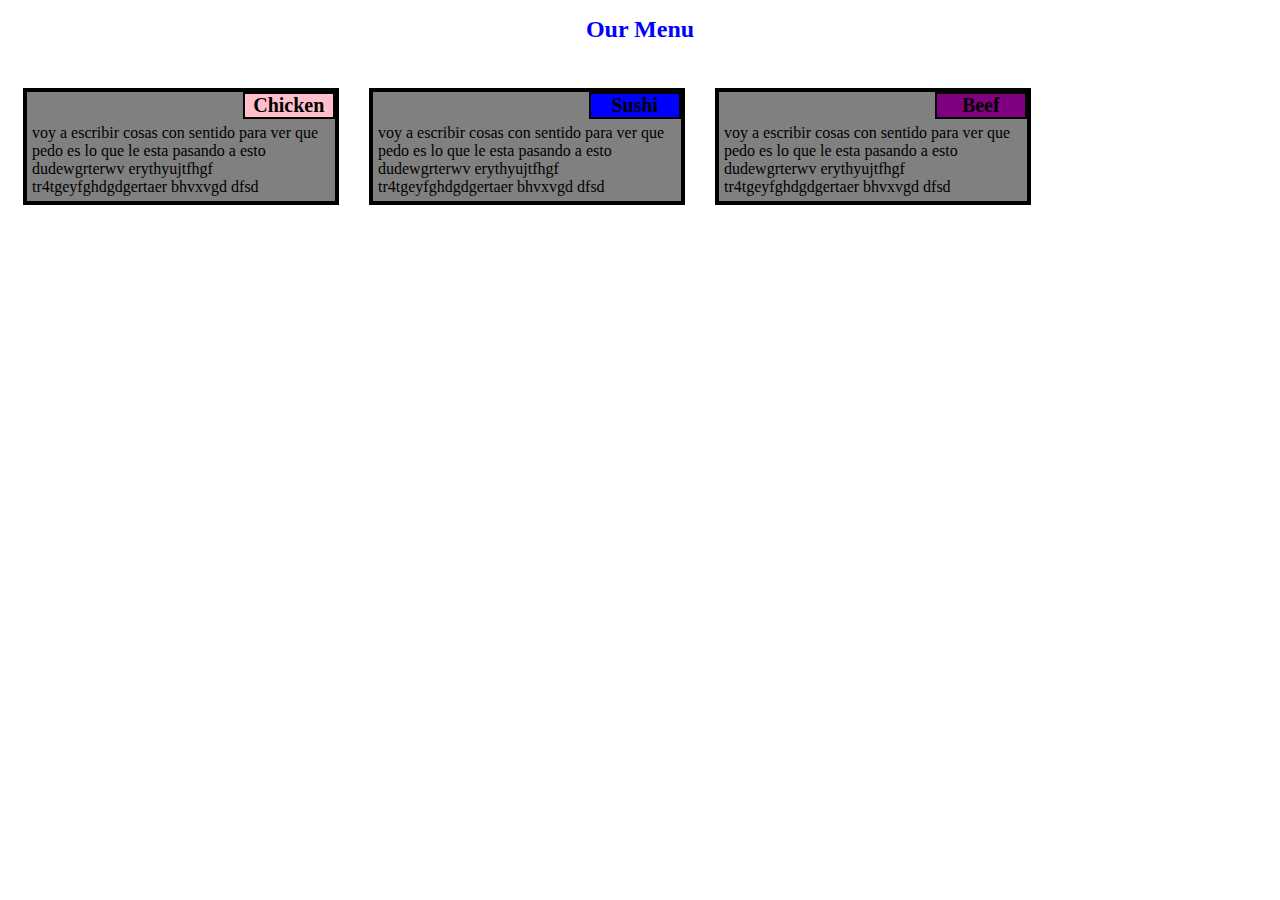
<file: index.html>
<!DOCTYPE html>
<html>
<head>
<meta charset="utf-8">
<meta name="viewport" content="width=device-width, initial-scale=1">
<link rel="stylesheet" href="stylesheets/style.css">
<title>Restaurant</title>

</head>


<body>
<h1 id ="Menu">Our Menu</h1>
<div class="row">
  <div class="col-lg-3 col-md-6 col-sm-12">
  	<section id ="T1"> Chicken</section>  
  	<p class="text">voy a escribir cosas con sentido para ver que pedo es lo que le esta pasando a esto dudewgrterwv erythyujtfhgf tr4tgeyfghdgdgertaer bhvxvgd dfsd</p>
  </div>


  <div class="col-lg-3 col-md-6 col-sm-12">
  	<section id ="T2"> Sushi</section>
  	<p class="text"> voy a escribir cosas con sentido para ver que pedo es lo que le esta pasando a esto dudewgrterwv erythyujtfhgf tr4tgeyfghdgdgertaer bhvxvgd dfsd</p>
  </div>


  <div class="col-lg-3 col-md-10 col-sm-12">
  	<section id ="T3"> Beef</section>
  	<p class= "text">voy a escribir cosas con sentido para ver que pedo es lo que le esta pasando a esto dudewgrterwv erythyujtfhgf tr4tgeyfghdgdgertaer bhvxvgd dfsd </p>
  </div>
</div>
</body>
</html>
</file>
<file: stylesheets/style.css>
* {  box-sizing: border-box;
}


#Menu{
	text-align: center;
	font-size: 150%;
	color: blue;
	font-weight: bold;
	margin-bottom: 30px;
   }

#T1{background-color: pink;}
#T2{background-color: blue;}
#T3{background-color: purple;}

section{
	text-align: center;
	font-weight: bold;
	font-size: 125%; 
	width: 30%;
	position: relative;
	left: 70%;
	border: 2px solid black;
}

.row{
	width: 100%;
	position: relative;
}

.text{
	margin: 5px;
	
}

body{
	font-family: cursive;
}

/********** Large devices only **********/
@media (min-width: 992px){
	.col-lg-1, .col-lg-2, .col-lg-3, .col-lg-4, .col-lg-5, .col-lg-6, .col-lg-7, .col-lg-8, .col-lg-9, .col-lg-10, .col-lg-11, .col-lg-12{
		float: left;
		margin: 15px;
		border: 4px solid black;
		background-color: grey;
	}
	.col-lg-1{width: 8.33%;}
	.col-lg-2{width: 16.66%;}
	.col-lg-3{width: 25%;}
	.col-lg-4{width: 30%;}
	.col-lg-5{width: 41.66%;}
	.col-lg-9{width: 74.99%;}
	.col-lg-10{width: 83.33%;}
	.col-lg-11{width: 91.66%;}
	.col-lg-12{width: 100%;}

 
}

/********** Medium devices only **********/
@media (min-width: 768px) and (max-width: 991px)
{
	.col-md-1, .col-md-2, .col-md-3, .col-md-4, .col-md-5, .col-md-6, .col-md-7, .col-md-8, .col-md-9, .col-md-10, .col-md-11, .col-md-12{
		float: left;
		margin: 15px;
		border: 4px solid black;
		background-color: grey;
	}
	.col-md-1{width: 8.33%;}
	.col-md-2{width: 16.66%;}
	.col-md-3{width: 25%;}
	.col-md-4{width: 30%;}
	.col-md-5{width: 41.66%;}
	.col-md-6{width: 45%;}
	.col-md-7{width: 58.33%;}
	.col-md-8{width: 66.66%;}
	.col-md-9{width: 74.99%;}
	.col-md-10{width: 83.33%;}
	.col-md-11{width: 91.66%;}
	.col-md-12{width: 100%;}
}
  
@media (max-width: 767px)
{
	.col-sm-1, .col-sm-2, .col-sm-3, .col-sm-4, .col-sm-5, .col-sm-6, .col-sm-7, .col-sm-8, .col-sm-9, .col-sm-10, .col-sm-11, .col-sm-12{
		float: left;
		border: 4px solid black;
		margin: 15px;
		background-color: grey;
	}
	.col-sm-1{width: 8.33%;}
	.col-sm-2{width: 16.66%;}
	.col-sm-3{width: 25%;}
	.col-sm-4{width: 30%;}
	.col-sm-5{width: 41.66%;}
	.col-sm-6{width: 51%;}
	.col-sm-7{width: 58.33%;}
	.col-sm-8{width: 66.66%;}
	.col-sm-9{width: 74.99%;}
	.col-sm-10{width: 83.33%;}
	.col-sm-11{width: 91.66%;}
	.col-sm-12{width: 96%;}
}
</file>
